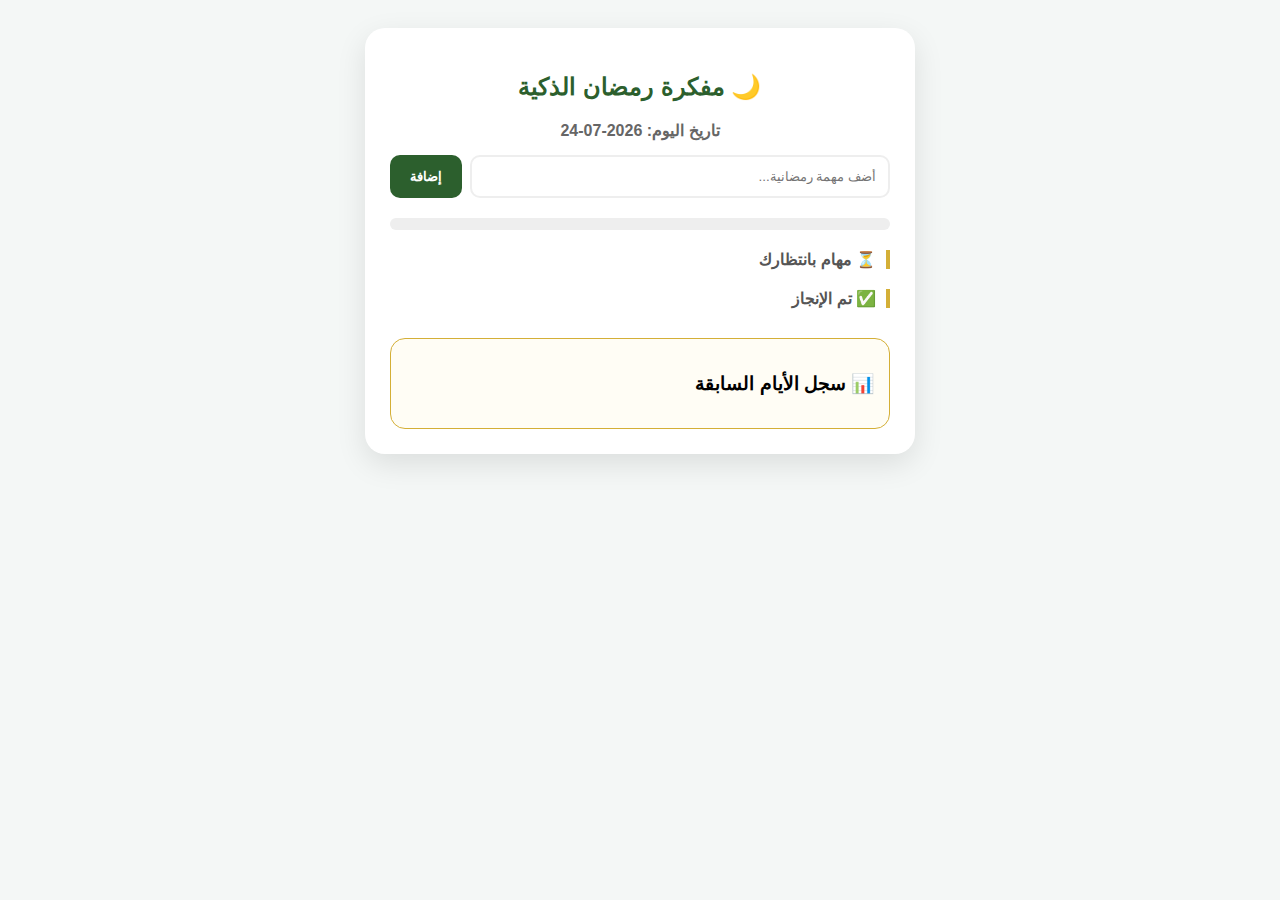
<file: index.html>
<!DOCTYPE html>
<html lang="ar" dir="rtl">
<head>
    <meta charset="UTF-8">
    <meta name="viewport" content="width=device-width, initial-scale=1.0">
    <title>مفكرة رمضان الذكية</title>
    <link rel="stylesheet" href="style.css">
</head>
<body>

<div class="card">
    <h2>🌙 مفكرة رمضان الذكية</h2>
    <div id="todayDate" class="date-display"></div>

    <div class="input-group">
        <input type="text" id="taskInput" placeholder="أضف مهمة رمضانية...">
        <button class="add-btn" onclick="addTask()">إضافة</button>
    </div>

    <div class="progress-container">
        <div id="progressFill" class="progress-fill"></div>
    </div>

    <div class="section-title">⏳ مهام بانتظارك</div>
    <ul id="pendingList"></ul>

    <div class="section-title">✅ تم الإنجاز</div>
    <ul id="completedList"></ul>

    <div class="history-card">
        <h3>📊 سجل الأيام السابقة</h3>
        <div id="historyList"></div>
    </div>
</div>

    <script src="script.js"></script>
</body>
</html>
</file>
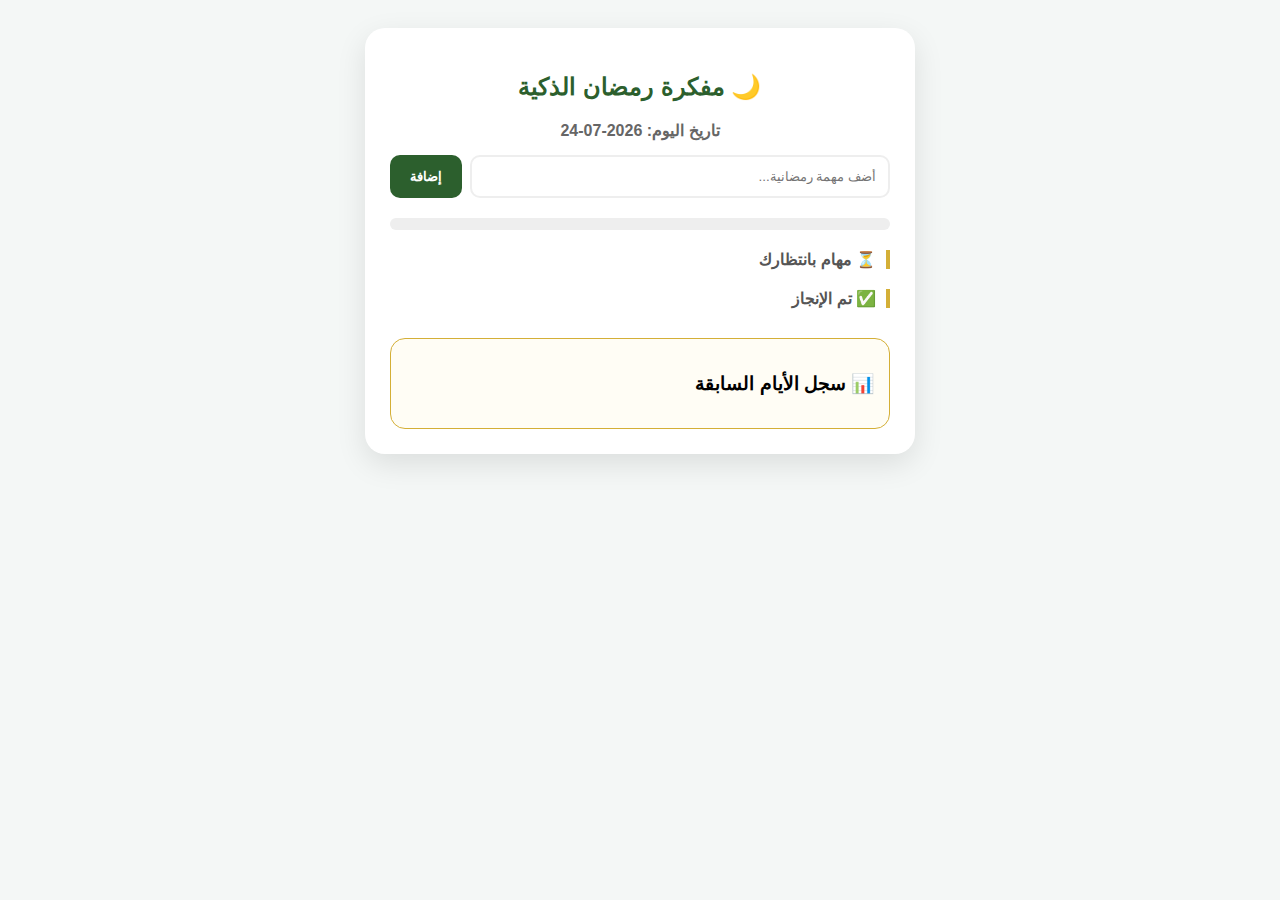
<file: indix.html>
<!DOCTYPE html>
<html lang="ar" dir="rtl">
<head>
    <meta charset="UTF-8">
    <meta name="viewport" content="width=device-width, initial-scale=1.0">
    <title>مفكرة رمضان الذكية</title>
    <link rel="stylesheet" href="style.css">
</head>
<body>

<div class="card">
    <h2>🌙 مفكرة رمضان الذكية</h2>
    <div id="todayDate" class="date-display"></div>

    <div class="input-group">
        <input type="text" id="taskInput" placeholder="أضف مهمة رمضانية...">
        <button class="add-btn" onclick="addTask()">إضافة</button>
    </div>

    <div class="progress-container">
        <div id="progressFill" class="progress-fill"></div>
    </div>

    <div class="section-title">⏳ مهام بانتظارك</div>
    <ul id="pendingList"></ul>

    <div class="section-title">✅ تم الإنجاز</div>
    <ul id="completedList"></ul>

    <div class="history-card">
        <h3>📊 سجل الأيام السابقة</h3>
        <div id="historyList"></div>
    </div>
</div>

    <script src="script.js"></script>
</body>
</html>
</file>
<file: style.css>
:root {
    --primary: #2c5f2d;
    --accent: #d4af37;
    --bg: #f4f7f6;
    --white: #ffffff;
}

body {
    font-family: 'Segoe UI', Tahoma, sans-serif;
    background: var(--bg);
    display: flex;
    justify-content: center;
    padding: 20px;
    direction: rtl;
}

.card {
    background: var(--white);
    width: 100%;
    max-width: 500px;
    padding: 25px;
    border-radius: 20px;
    box-shadow: 0 10px 30px rgba(0,0,0,0.1);
}

h2 { color: var(--primary); text-align: center; }

.date-display { text-align: center; color: #666; margin-bottom: 15px; font-weight: bold; }

.input-group { display: flex; gap: 8px; margin-bottom: 20px; }

input {
    flex: 1;
    padding: 12px;
    border: 2px solid #eee;
    border-radius: 10px;
    outline: none;
    transition: 0.3s;
}

input:focus { border-color: var(--primary); }

button {
    cursor: pointer;
    border: none;
    border-radius: 10px;
    font-weight: bold;
    transition: 0.3s;
}

.add-btn { background: var(--primary); color: white; padding: 0 20px; }

.section-title { font-weight: bold; color: #555; margin: 20px 0 10px; border-right: 4px solid var(--accent); padding-right: 10px; }

ul { list-style: none; padding: 0; }

li {
    background: #fff;
    border: 1px solid #eee;
    margin-bottom: 8px;
    padding: 12px;
    border-radius: 10px;
    display: flex;
    justify-content: space-between;
    align-items: center;
}

.done-item { background: #e8f5e9; color: #4caf50; text-decoration: line-through; }

.delete-btn { background: #ffeded; color: #ff4d4d; padding: 5px 10px; font-size: 12px; }

.progress-container { background: #eee; height: 12px; border-radius: 6px; margin: 15px 0; overflow: hidden; }

.progress-fill { background: var(--primary); height: 100%; width: 0%; transition: 0.5s; }

.history-card { background: #fffdf5; border: 1px solid var(--accent); padding: 15px; border-radius: 15px; margin-top: 30px; }

.history-item { display: flex; justify-content: space-between; padding: 8px 0; border-bottom: 1px solid #eee; font-size: 0.9rem; }
</file>
